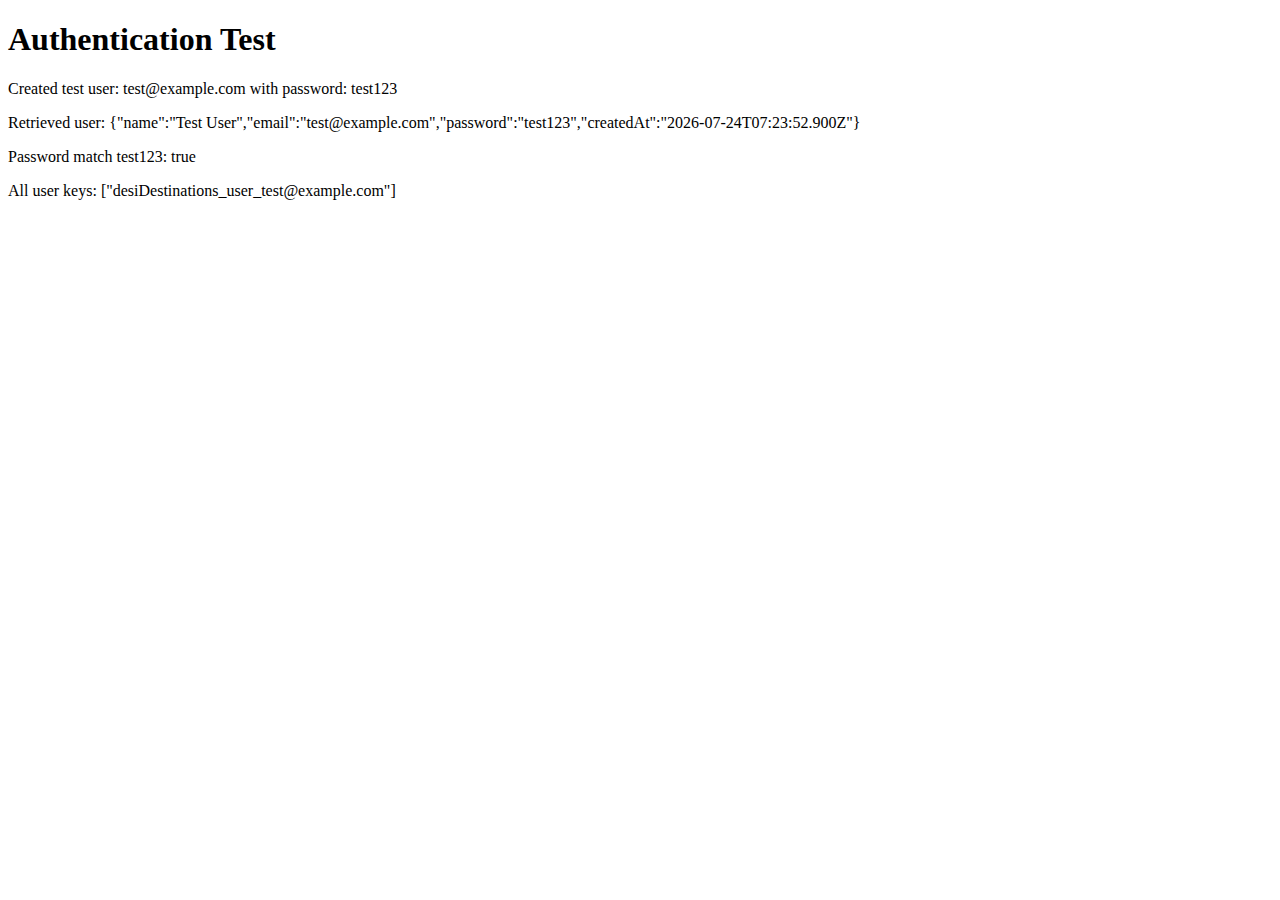
<file: test-auth.html>
<!DOCTYPE html>
<html>
<head>
    <title>Auth Test</title>
</head>
<body>
    <h1>Authentication Test</h1>
    <div id="output"></div>
    
    <script>
        function log(message) {
            document.getElementById('output').innerHTML += '<p>' + message + '</p>';
            console.log(message);
        }
        
        // Clear any existing data
        Object.keys(localStorage).forEach(key => {
            if (key.startsWith('desiDestinations_user_')) {
                localStorage.removeItem(key);
                log('Removed: ' + key);
            }
        });
        
        // Test user creation
        const testUser = {
            name: 'Test User',
            email: 'test@example.com',
            password: 'test123',
            createdAt: new Date().toISOString()
        };
        
        localStorage.setItem('desiDestinations_user_test@example.com', JSON.stringify(testUser));
        log('Created test user: test@example.com with password: test123');
        
        // Test retrieval
        const retrieved = localStorage.getItem('desiDestinations_user_test@example.com');
        if (retrieved) {
            const userData = JSON.parse(retrieved);
            log('Retrieved user: ' + JSON.stringify(userData));
            log('Password match test123: ' + (userData.password === 'test123'));
        } else {
            log('Failed to retrieve user');
        }
        
        // List all keys
        const allKeys = Object.keys(localStorage).filter(key => key.startsWith('desiDestinations_user_'));
        log('All user keys: ' + JSON.stringify(allKeys));
    </script>
</body>
</html>
</file>
